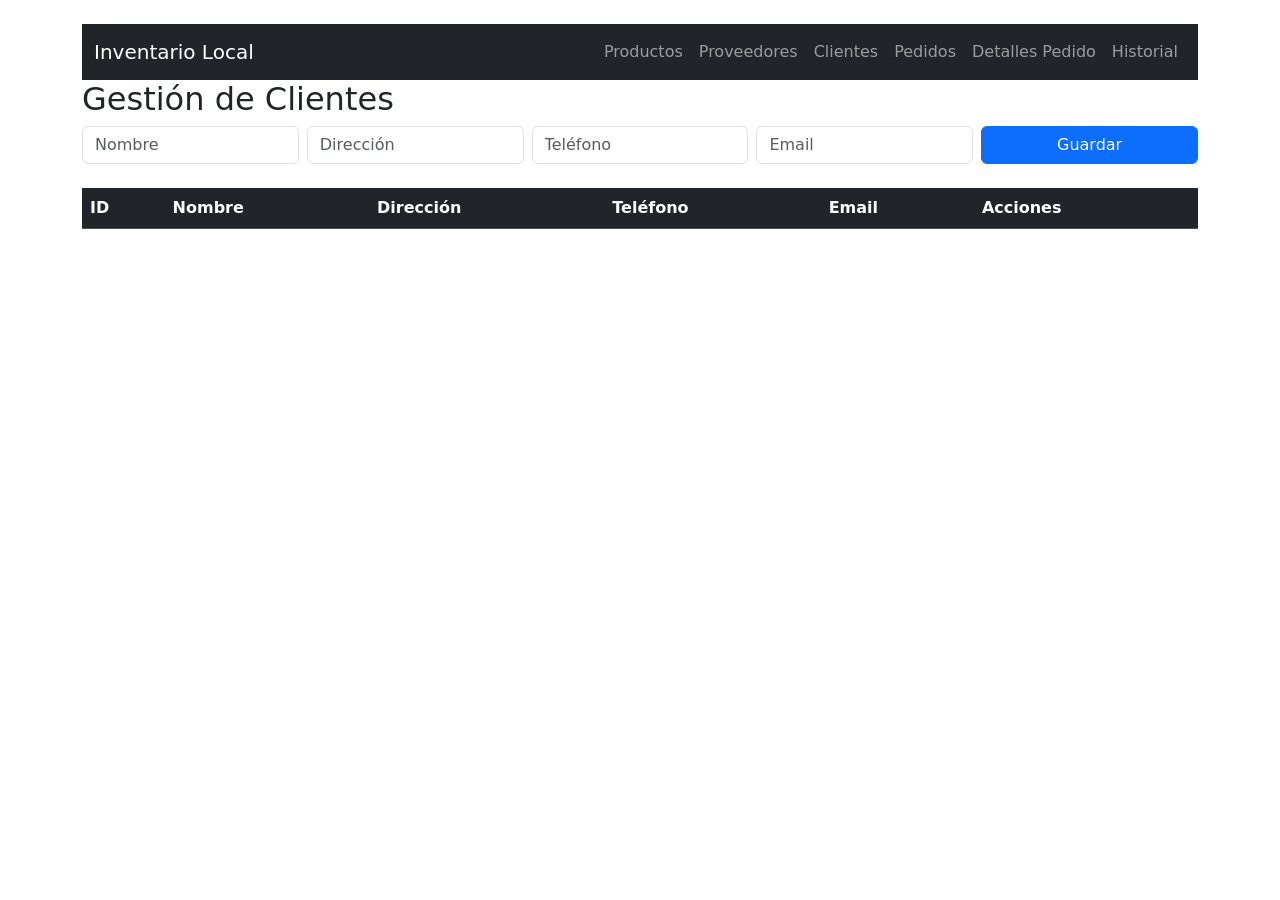
<file: target/SistemaGestionLocales-1.0-SNAPSHOT/clientes.html>
<!DOCTYPE html>
<html lang="es">
<head>
    <meta charset="UTF-8">
    <title>Clientes</title>
    <link rel="stylesheet" href="https://cdn.jsdelivr.net/npm/bootstrap@5.3.2/dist/css/bootstrap.min.css">
</head>
<body>
<div class="container mt-4">
    
    
    <nav class="navbar navbar-expand-lg navbar-dark bg-dark">
        <div class="container">
            <a class="navbar-brand" href="index.html">Inventario Local</a>
            <div>
                <ul class="navbar-nav">
                    <li class="nav-item"><a class="nav-link" href="productos.html">Productos</a></li>
                    <li class="nav-item"><a class="nav-link" href="proveedores.html">Proveedores</a></li>
                    <li class="nav-item"><a class="nav-link" href="clientes.html">Clientes</a></li>
                    <li class="nav-item"><a class="nav-link" href="pedidos.html">Pedidos</a></li>
                    <li class="nav-item"><a class="nav-link" href="detalles_pedido.html">Detalles Pedido</a></li>
                    <li class="nav-item"><a class="nav-link" href="historial.html">Historial</a></li>
                </ul>
            </div>
        </div>
    </nav>
    
    <h2>Gestión de Clientes</h2>
    <form id="clienteForm" class="mb-4">
        <div class="row g-2">
            <div class="col"><input type="text" id="nombre" placeholder="Nombre" class="form-control" required></div>
            <div class="col"><input type="text" id="direccion" placeholder="Dirección" class="form-control"></div>
            <div class="col"><input type="text" id="telefono" placeholder="Teléfono" class="form-control"></div>
            <div class="col"><input type="email" id="email" placeholder="Email" class="form-control"></div>
            <div class="col"><button class="btn btn-primary w-100">Guardar</button></div>
        </div>
    </form>

    <table class="table table-striped">
        <thead class="table-dark">
            <tr><th>ID</th><th>Nombre</th><th>Dirección</th><th>Teléfono</th><th>Email</th><th>Acciones</th></tr>
        </thead>
        <tbody id="tablaClientes"></tbody>
    </table>
</div>
<script src="js/clientes.js"></script>
<script src="js/app.js"></script>
</body>
</html>
</file>
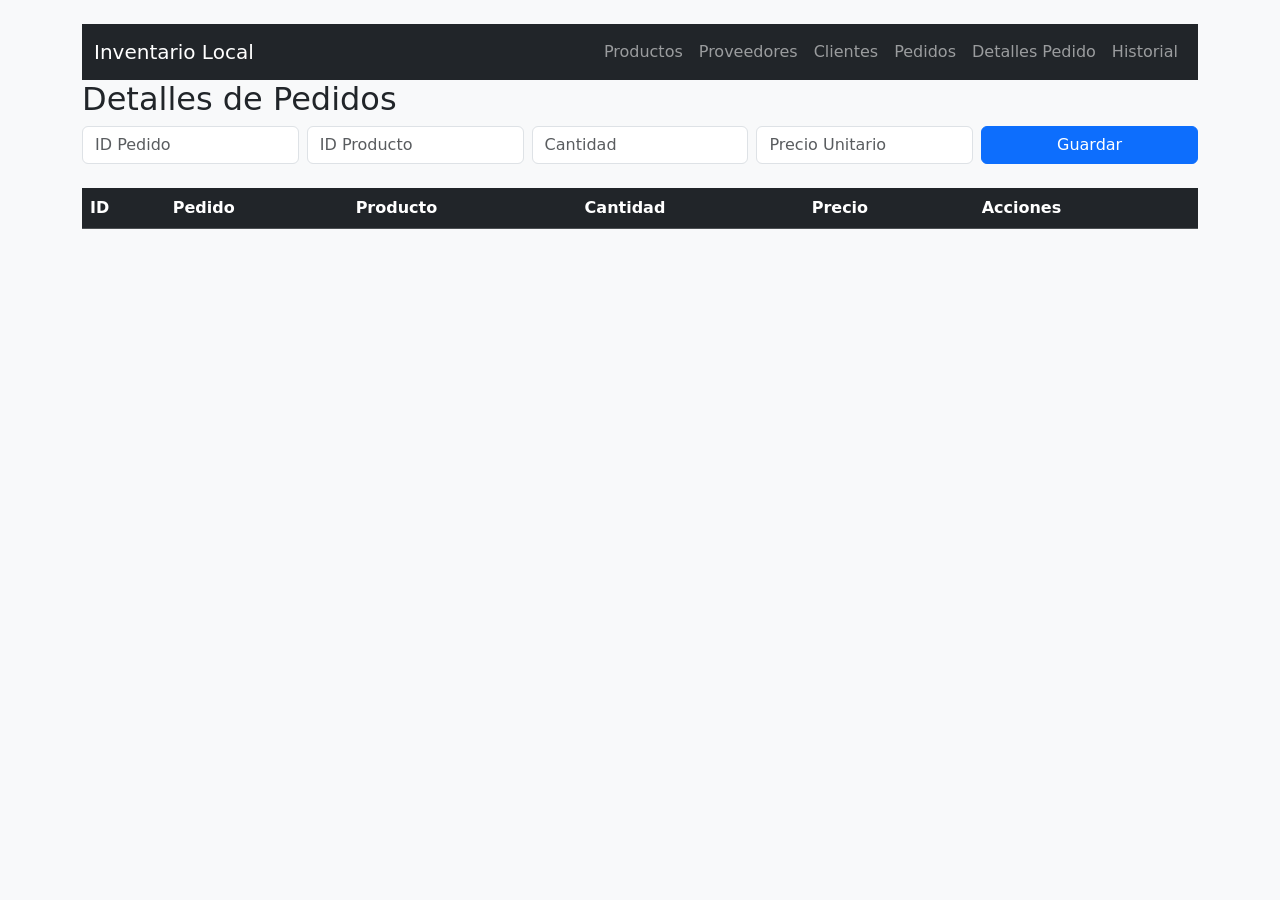
<file: target/SistemaGestionLocales-1.0-SNAPSHOT/detalles_pedido.html>
<!DOCTYPE html>
<html lang="es">
<head>
    <meta charset="UTF-8">
    <title>Detalles Pedido</title>
    <link rel="stylesheet" href="https://cdn.jsdelivr.net/npm/bootstrap@5.3.2/dist/css/bootstrap.min.css">
</head>
<body class="bg-light">
<div class="container mt-4">
    
    
    <nav class="navbar navbar-expand-lg navbar-dark bg-dark">
        <div class="container">
            <a class="navbar-brand" href="index.html">Inventario Local</a>
            <div>
                <ul class="navbar-nav">
                    <li class="nav-item"><a class="nav-link" href="productos.html">Productos</a></li>
                    <li class="nav-item"><a class="nav-link" href="proveedores.html">Proveedores</a></li>
                    <li class="nav-item"><a class="nav-link" href="clientes.html">Clientes</a></li>
                    <li class="nav-item"><a class="nav-link" href="pedidos.html">Pedidos</a></li>
                    <li class="nav-item"><a class="nav-link" href="detalles_pedido.html">Detalles Pedido</a></li>
                    <li class="nav-item"><a class="nav-link" href="historial.html">Historial</a></li>
                </ul>
            </div>
        </div>
    </nav>
    
    <h2>Detalles de Pedidos</h2>
    <form id="detalleForm" class="mb-4">
        <div class="row g-2">
            <div class="col"><input type="number" id="id_pedido" placeholder="ID Pedido" class="form-control" required></div>
            <div class="col"><input type="number" id="id_producto" placeholder="ID Producto" class="form-control" required></div>
            <div class="col"><input type="number" id="cantidad" placeholder="Cantidad" class="form-control" required></div>
            <div class="col"><input type="number" id="precio_unitario" placeholder="Precio Unitario" step="0.01" class="form-control" required></div>
            <div class="col"><button class="btn btn-primary w-100">Guardar</button></div>
        </div>
    </form>

    <table class="table table-striped">
        <thead class="table-dark">
            <tr><th>ID</th><th>Pedido</th><th>Producto</th><th>Cantidad</th><th>Precio</th><th>Acciones</th></tr>
        </thead>
        <tbody id="tablaDetalles"></tbody>
    </table>
</div>
<script src="js/detalles_pedido.js"></script>
<script src="js/app.js"></script>
</body>
</html>
</file>
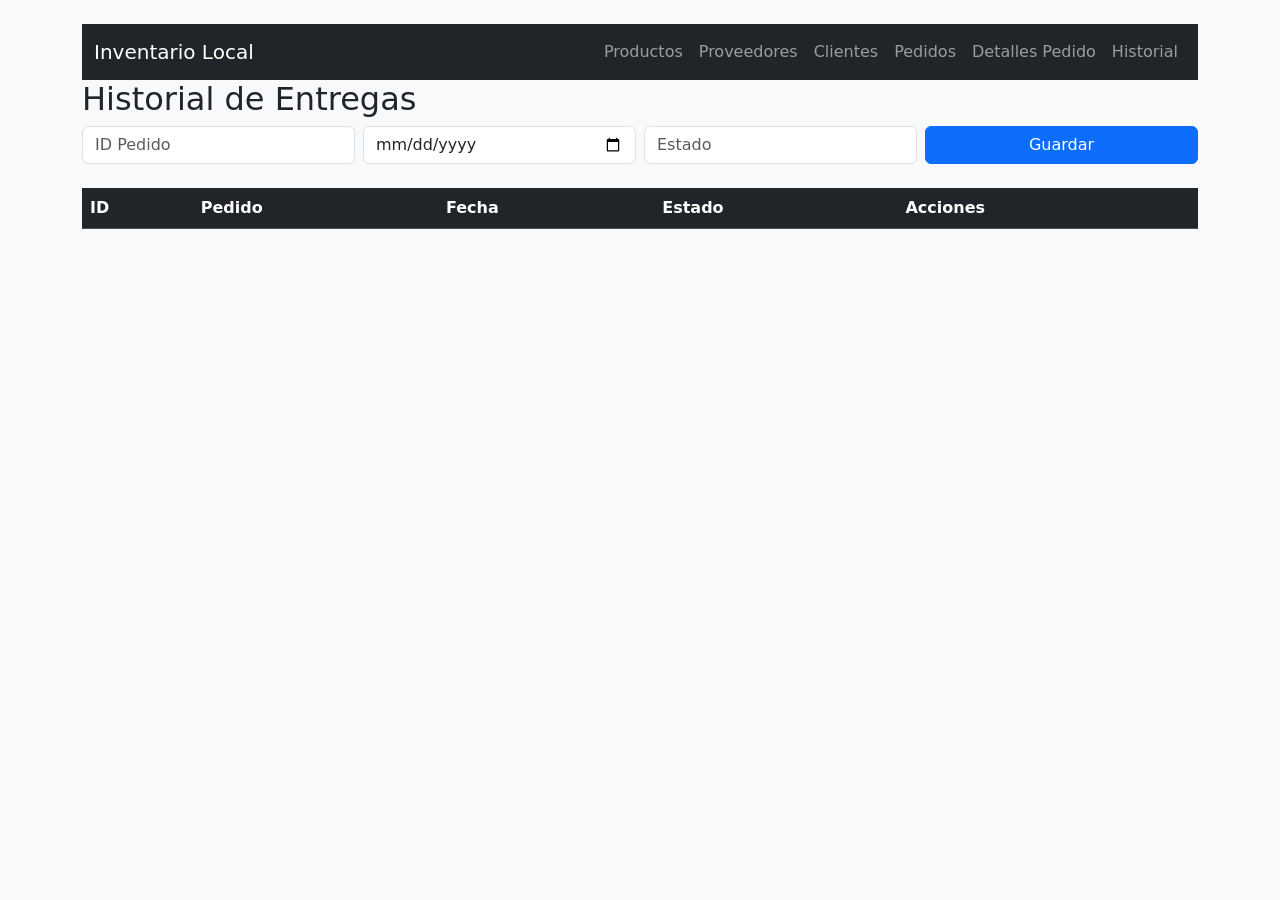
<file: target/SistemaGestionLocales-1.0-SNAPSHOT/historial.html>
<!DOCTYPE html>
<html lang="es">
<head>
    <meta charset="UTF-8">
    <title>Historial de Entregas</title>
    <link rel="stylesheet" href="https://cdn.jsdelivr.net/npm/bootstrap@5.3.2/dist/css/bootstrap.min.css">
</head>
<body class="bg-light">
<div class="container mt-4">
    
    
    <nav class="navbar navbar-expand-lg navbar-dark bg-dark">
        <div class="container">
            <a class="navbar-brand" href="index.html">Inventario Local</a>
            <div>
                <ul class="navbar-nav">
                    <li class="nav-item"><a class="nav-link" href="productos.html">Productos</a></li>
                    <li class="nav-item"><a class="nav-link" href="proveedores.html">Proveedores</a></li>
                    <li class="nav-item"><a class="nav-link" href="clientes.html">Clientes</a></li>
                    <li class="nav-item"><a class="nav-link" href="pedidos.html">Pedidos</a></li>
                    <li class="nav-item"><a class="nav-link" href="detalles_pedido.html">Detalles Pedido</a></li>
                    <li class="nav-item"><a class="nav-link" href="historial.html">Historial</a></li>
                </ul>
            </div>
        </div>
    </nav>
    
    <h2>Historial de Entregas</h2>
    <form id="historialForm" class="mb-4">
        <div class="row g-2">
            <div class="col"><input type="number" id="id_pedido" placeholder="ID Pedido" class="form-control" required></div>
            <div class="col"><input type="date" id="fecha_entrega" class="form-control" required></div>
            <div class="col"><input type="text" id="estado_entrega" placeholder="Estado" class="form-control" required></div>
            <div class="col"><button class="btn btn-primary w-100">Guardar</button></div>
        </div>
    </form>

    <table class="table table-striped">
        <thead class="table-dark">
            <tr><th>ID</th><th>Pedido</th><th>Fecha</th><th>Estado</th><th>Acciones</th></tr>
        </thead>
        <tbody id="tablaHistorial"></tbody>
    </table>
</div>
<script src="js/historial.js"></script>
<script src="js/app.js"></script>
</body>
</html>
</file>
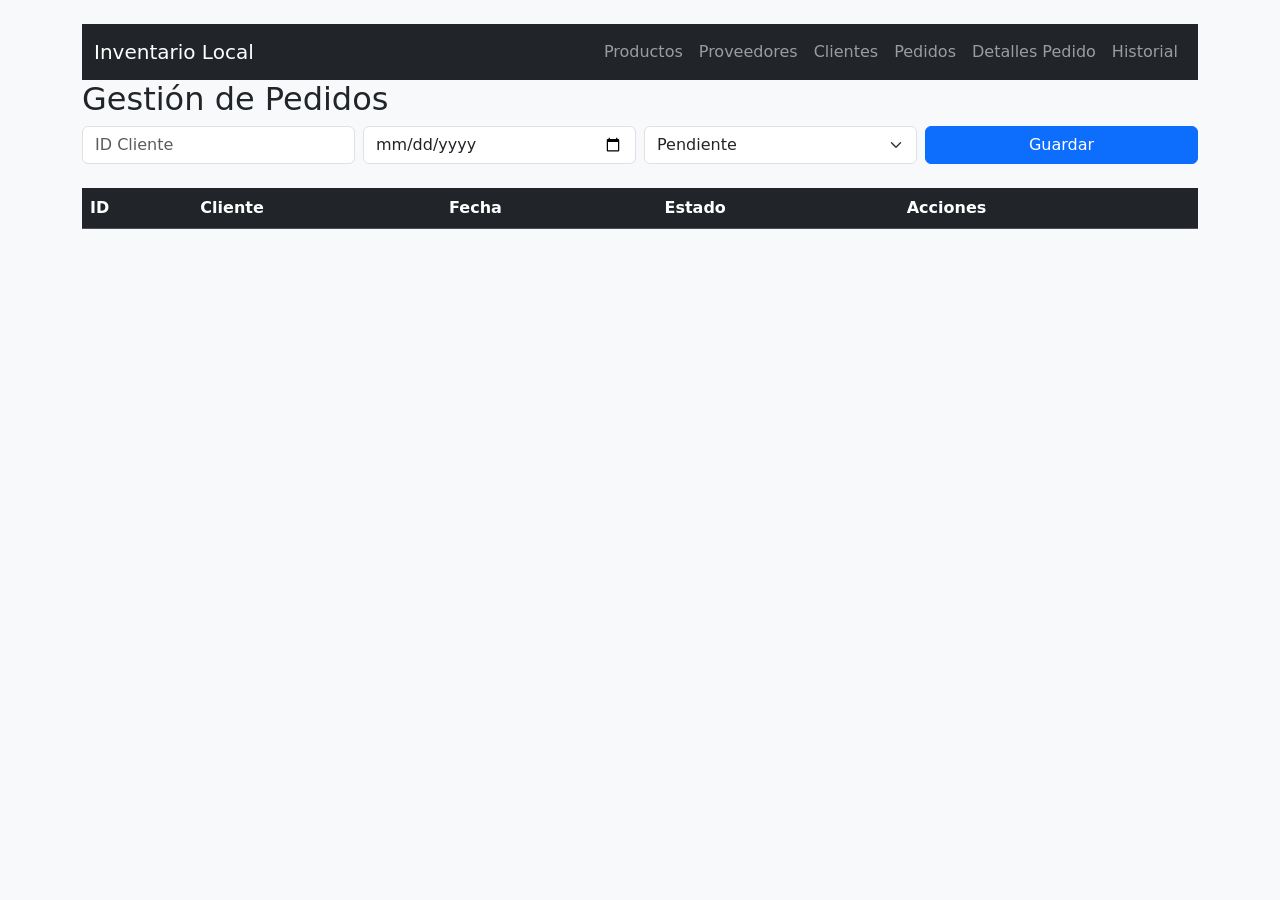
<file: target/SistemaGestionLocales-1.0-SNAPSHOT/pedidos.html>
<!DOCTYPE html>
<html lang="es">
<head>
    <meta charset="UTF-8">
    <title>Pedidos</title>
    <link rel="stylesheet" href="https://cdn.jsdelivr.net/npm/bootstrap@5.3.2/dist/css/bootstrap.min.css">
</head>
<body class="bg-light">
<div class="container mt-4">
    
    
    <nav class="navbar navbar-expand-lg navbar-dark bg-dark">
        <div class="container">
            <a class="navbar-brand" href="index.html">Inventario Local</a>
            <div>
                <ul class="navbar-nav">
                    <li class="nav-item"><a class="nav-link" href="productos.html">Productos</a></li>
                    <li class="nav-item"><a class="nav-link" href="proveedores.html">Proveedores</a></li>
                    <li class="nav-item"><a class="nav-link" href="clientes.html">Clientes</a></li>
                    <li class="nav-item"><a class="nav-link" href="pedidos.html">Pedidos</a></li>
                    <li class="nav-item"><a class="nav-link" href="detalles_pedido.html">Detalles Pedido</a></li>
                    <li class="nav-item"><a class="nav-link" href="historial.html">Historial</a></li>
                </ul>
            </div>
        </div>
    </nav>
    
    
    <h2>Gestión de Pedidos</h2>
    <form id="pedidoForm" class="mb-4">
        <div class="row g-2">
            <div class="col"><input type="number" id="id_cliente" placeholder="ID Cliente" class="form-control" required></div>
            <div class="col"><input type="date" id="fecha_pedido" class="form-control" required></div>
            <div class="col">
                <select id="estado" class="form-select">
                    <option value="pendiente">Pendiente</option>
                    <option value="en proceso">En Proceso</option>
                    <option value="entregado">Entregado</option>
                </select>
            </div>
            <div class="col"><button class="btn btn-primary w-100">Guardar</button></div>
        </div>
    </form>

    <table class="table table-striped">
        <thead class="table-dark">
            <tr><th>ID</th><th>Cliente</th><th>Fecha</th><th>Estado</th><th>Acciones</th></tr>
        </thead>
        <tbody id="tablaPedidos"></tbody>
    </table>
</div>
<script src="js/pedidos.js"></script>
<script src="js/app.js"></script>
</body>
</html>
</file>
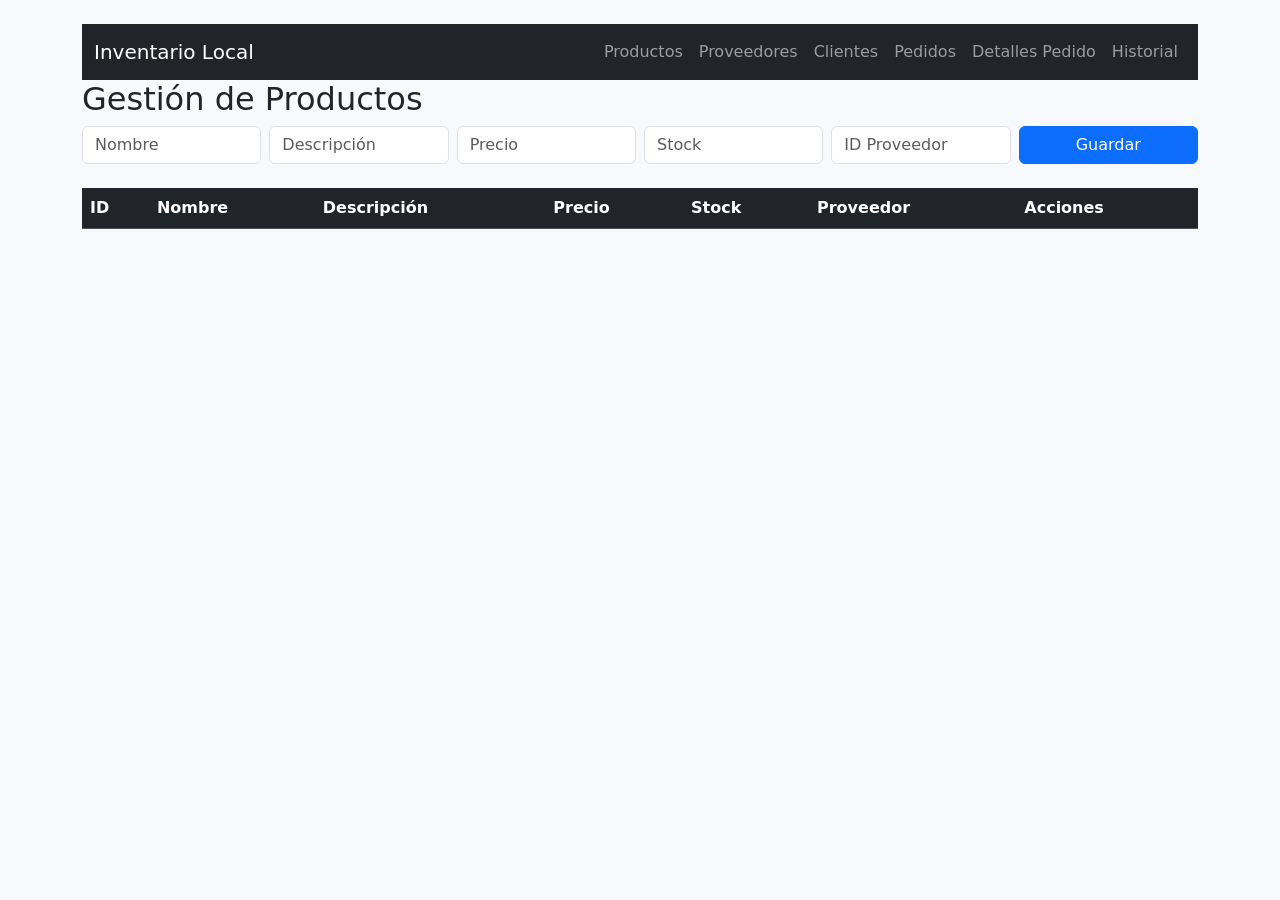
<file: target/SistemaGestionLocales-1.0-SNAPSHOT/productos.html>
<!DOCTYPE html>
<html lang="es">
<head>
    <meta charset="UTF-8">
    <title>Productos</title>
    <link rel="stylesheet" href="https://cdn.jsdelivr.net/npm/bootstrap@5.3.2/dist/css/bootstrap.min.css">
</head>
<body class="bg-light">
<div class="container mt-4">
    
    
    <nav class="navbar navbar-expand-lg navbar-dark bg-dark">
        <div class="container">
            <a class="navbar-brand" href="index.html">Inventario Local</a>
            <div>
                <ul class="navbar-nav">
                    <li class="nav-item"><a class="nav-link" href="productos.html">Productos</a></li>
                    <li class="nav-item"><a class="nav-link" href="proveedores.html">Proveedores</a></li>
                    <li class="nav-item"><a class="nav-link" href="clientes.html">Clientes</a></li>
                    <li class="nav-item"><a class="nav-link" href="pedidos.html">Pedidos</a></li>
                    <li class="nav-item"><a class="nav-link" href="detalles_pedido.html">Detalles Pedido</a></li>
                    <li class="nav-item"><a class="nav-link" href="historial.html">Historial</a></li>
                </ul>
            </div>
        </div>
    </nav>
    
    
    <h2>Gestión de Productos</h2>
    <form id="productoForm" class="mb-4">
        <div class="row g-2">
            <div class="col"><input type="text" id="nombre" placeholder="Nombre" class="form-control" required></div>
            <div class="col"><input type="text" id="descripcion" placeholder="Descripción" class="form-control"></div>
            <div class="col"><input type="number" id="precio" placeholder="Precio" step="0.01" class="form-control" required></div>
            <div class="col"><input type="number" id="stock" placeholder="Stock" class="form-control" required></div>
            <div class="col"><input type="number" id="id_proveedor" placeholder="ID Proveedor" class="form-control" required></div>
            <div class="col"><button class="btn btn-primary w-100">Guardar</button></div>
        </div>
    </form>

    <table class="table table-striped">
        <thead class="table-dark">
            <tr>
                <th>ID</th><th>Nombre</th><th>Descripción</th><th>Precio</th><th>Stock</th><th>Proveedor</th><th>Acciones</th>
            </tr>
        </thead>
        <tbody id="tablaProductos"></tbody>
    </table>
</div>
<script src="js/productos.js"></script>
<script src="js/app.js"></script>
</body>
</html>
</file>
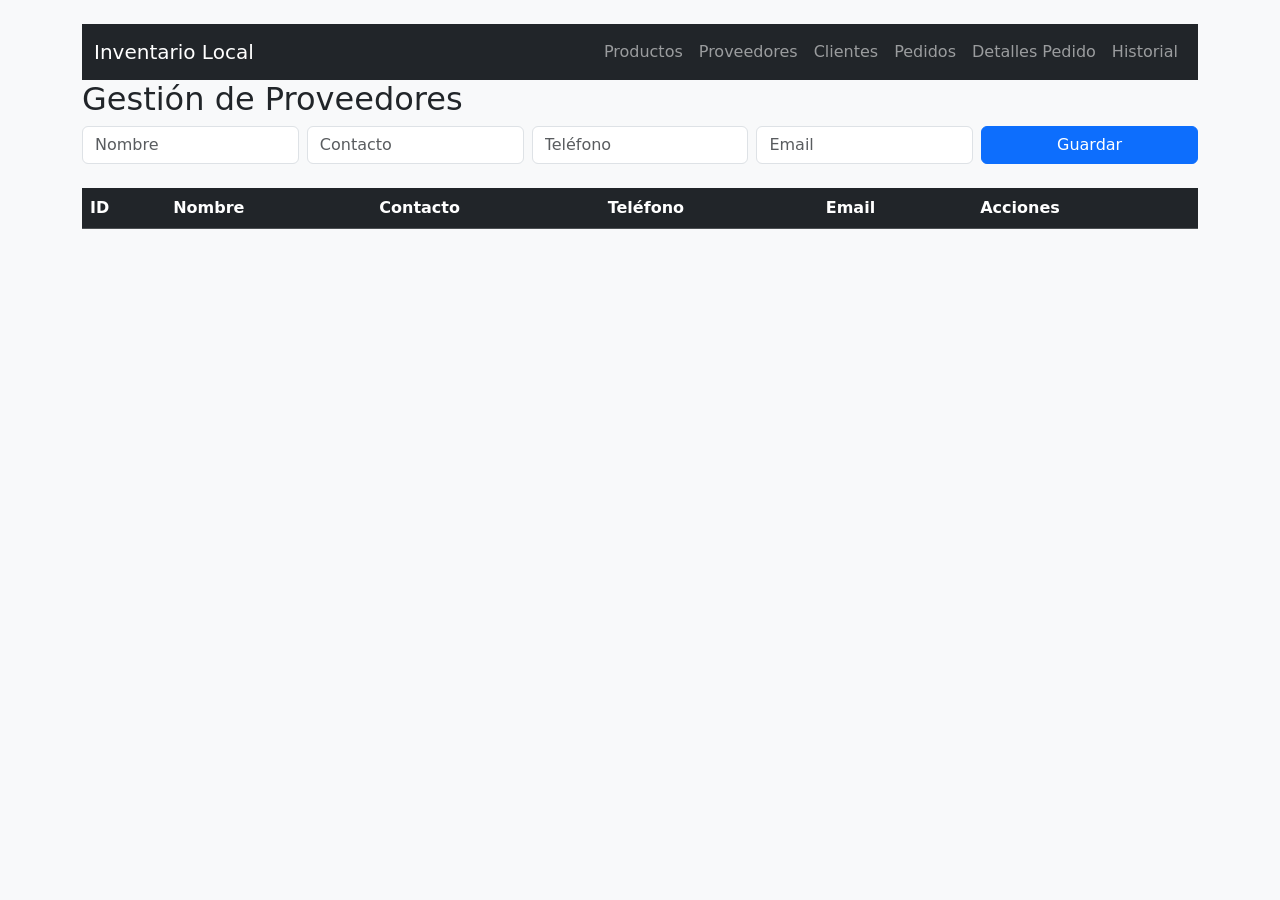
<file: target/SistemaGestionLocales-1.0-SNAPSHOT/proveedores.html>
<!DOCTYPE html>
<html lang="es">
<head>
    <meta charset="UTF-8">
    <title>Proveedores</title>
    <link rel="stylesheet" href="https://cdn.jsdelivr.net/npm/bootstrap@5.3.2/dist/css/bootstrap.min.css">
</head>
<body class="bg-light">
<div class="container mt-4">
    
    
    <nav class="navbar navbar-expand-lg navbar-dark bg-dark">
        <div class="container">
            <a class="navbar-brand" href="index.html">Inventario Local</a>
            <div>
                <ul class="navbar-nav">
                    <li class="nav-item"><a class="nav-link" href="productos.html">Productos</a></li>
                    <li class="nav-item"><a class="nav-link" href="proveedores.html">Proveedores</a></li>
                    <li class="nav-item"><a class="nav-link" href="clientes.html">Clientes</a></li>
                    <li class="nav-item"><a class="nav-link" href="pedidos.html">Pedidos</a></li>
                    <li class="nav-item"><a class="nav-link" href="detalles_pedido.html">Detalles Pedido</a></li>
                    <li class="nav-item"><a class="nav-link" href="historial.html">Historial</a></li>
                </ul>
            </div>
        </div>
    </nav>
    
    
    <h2>Gestión de Proveedores</h2>
    <form id="proveedorForm" class="mb-4">
        <div class="row g-2">
            <div class="col"><input type="text" id="nombre" placeholder="Nombre" class="form-control" required></div>
            <div class="col"><input type="text" id="contacto" placeholder="Contacto" class="form-control"></div>
            <div class="col"><input type="text" id="telefono" placeholder="Teléfono" class="form-control"></div>
            <div class="col"><input type="email" id="email" placeholder="Email" class="form-control"></div>
            <div class="col"><button class="btn btn-primary w-100">Guardar</button></div>
        </div>
    </form>

    <table class="table table-striped">
        <thead class="table-dark">
            <tr><th>ID</th><th>Nombre</th><th>Contacto</th><th>Teléfono</th><th>Email</th><th>Acciones</th></tr>
        </thead>
        <tbody id="tablaProveedores"></tbody>
    </table>
</div>
<script src="js/proveedores.js"></script>
<script src="js/app.js"></script>
</body>
</html>
</file>
